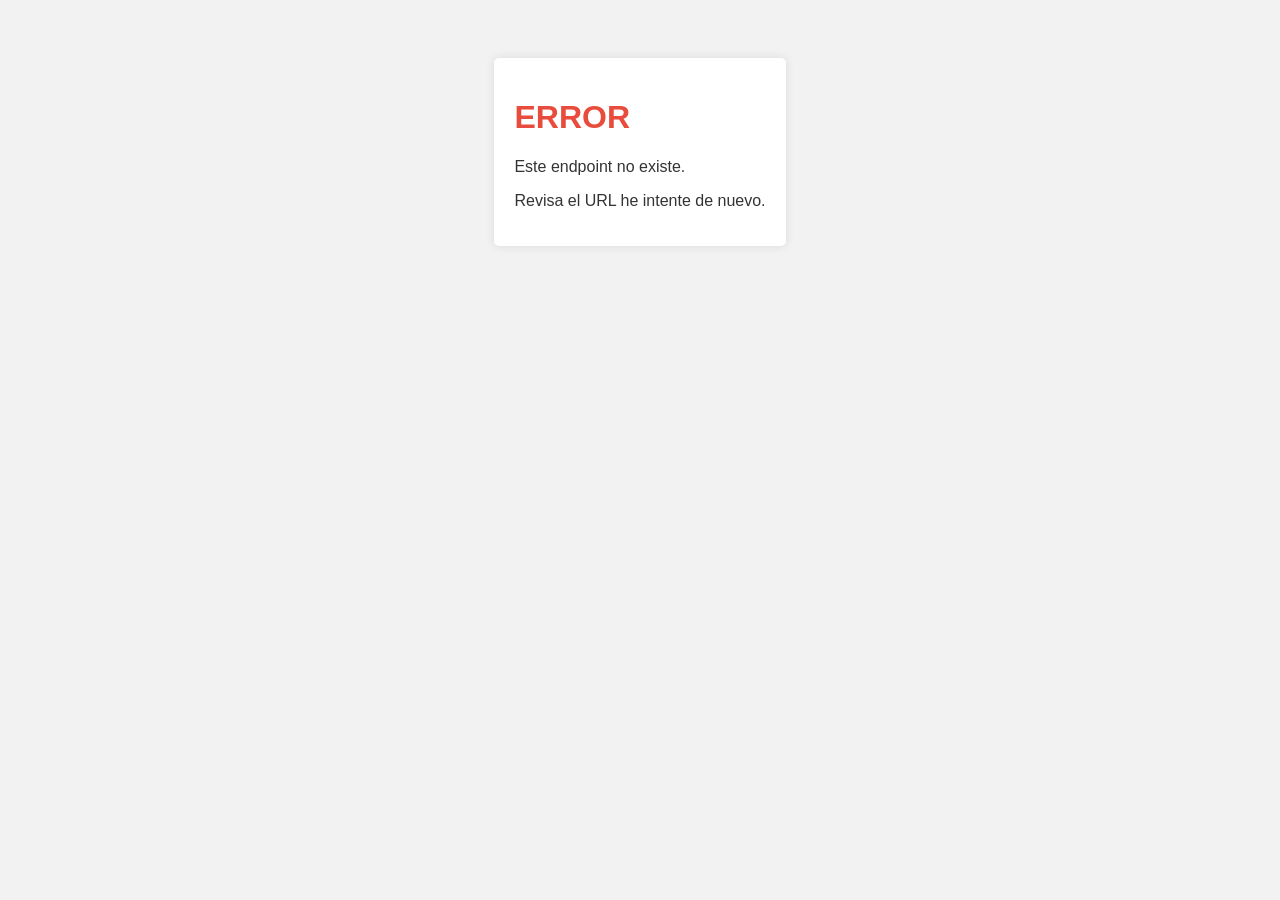
<file: API/api-ropa/public/error/response.html>
<!DOCTYPE html>
<html lang="en">
<head>
    <meta charset="UTF-8">
    <title>Error</title>
    <style>
        body {
            font-family: Arial, sans-serif;
            background-color: #f2f2f2;
            color: #333;
            text-align: center;
            padding: 50px;
        }
        .container {
            display: inline-block;
            text-align: left;
            background: white;
            padding: 20px;
            border-radius: 5px;
            box-shadow: 0 0 10px rgba(0,0,0,0.1);
        }
        h1 {
            color: #e74c3c;
        }
    </style>
</head>
<body>
    <div class="container">
        <h1>ERROR</h1>
        <p>Este endpoint no existe.</p>
        <p>Revisa el URL he intente de nuevo.</p>
    </div>
</body>
</html>
</file>
